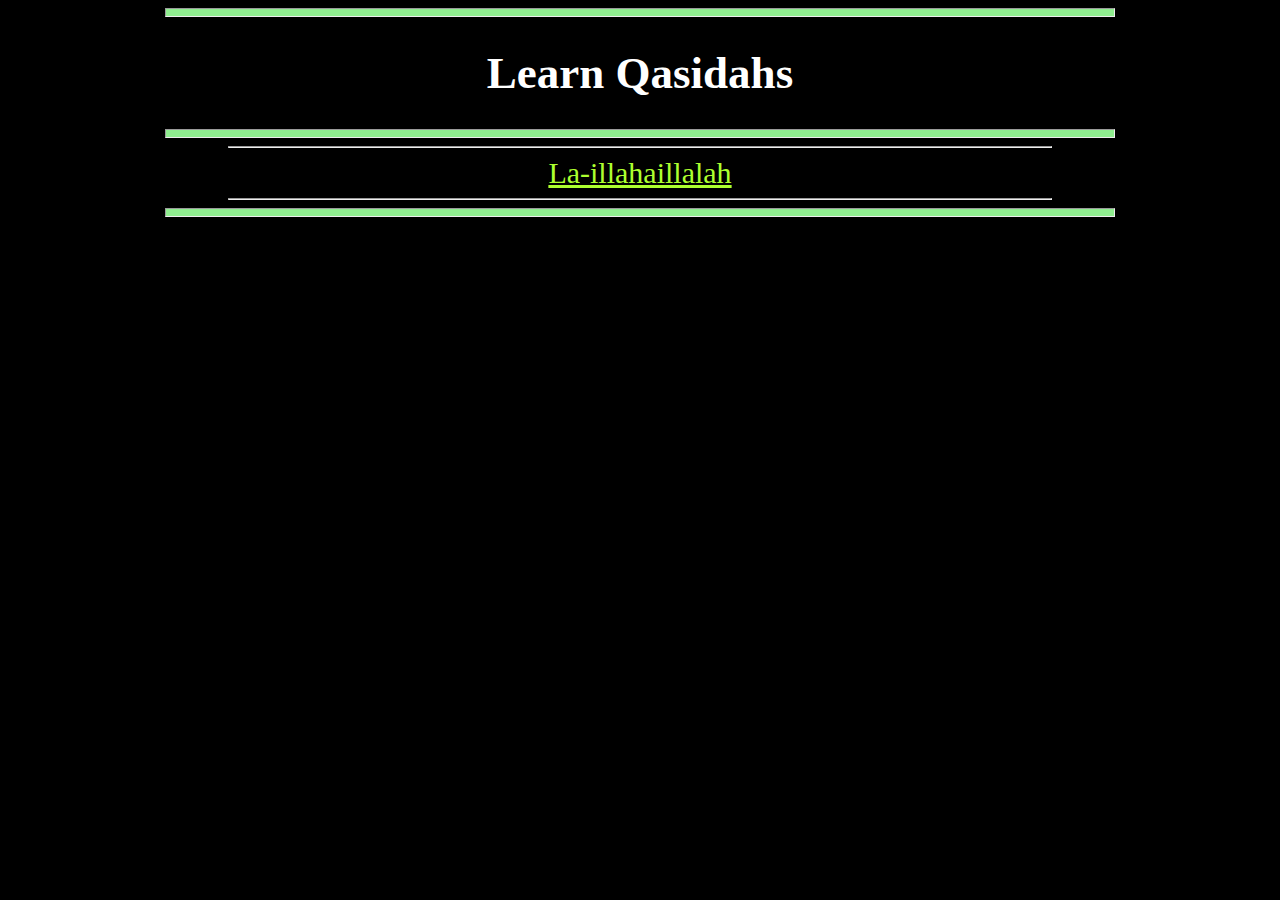
<file: index.html>
<html>
    <head>
        <link rel="stylesheet" href = "styles.css">
        <title>
            Learn Qasidahs 
        </title>
    </head>

    <body>
        <div id="Body_Area">
            <hr id="Line_Header">
            <h1 id="Title">Learn Qasidahs</h1>
            <hr id="Line_Header">
            <hr id="Line">

            <a href="pages/La-illahaillalah.html" id="link_qasidah">La-illahaillalah</a>

            <hr id="Line">
            <hr id="Line_Footer">
        </div>
    </body>

</html>
</file>
<file: styles.css>
body {
    background-color: black;
}

#Title{
    font-size: 45px;
}

#link_home{
    color: greenyellow;
    font-size: 22px;
}

#link_qasidah{
    color: greenyellow;
    font-size: 30px;
}

body h1{
    color: white;
}

#Body_Area{
    text-align: center;
}

#Stanza_Heading{
    color: silver;
}

#Verse_Heading{
    color: silver;
}

#Line_Header{
    color: green;
    width: 75%;
    height: 7px;
    background-color: lightgreen;
}

#Line_Footer{
    color: green;
    width: 75%;
    height: 7px;
    background-color: lightgreen;
}

#Line{
    color: green;
    width: 65%;
}
</file>
